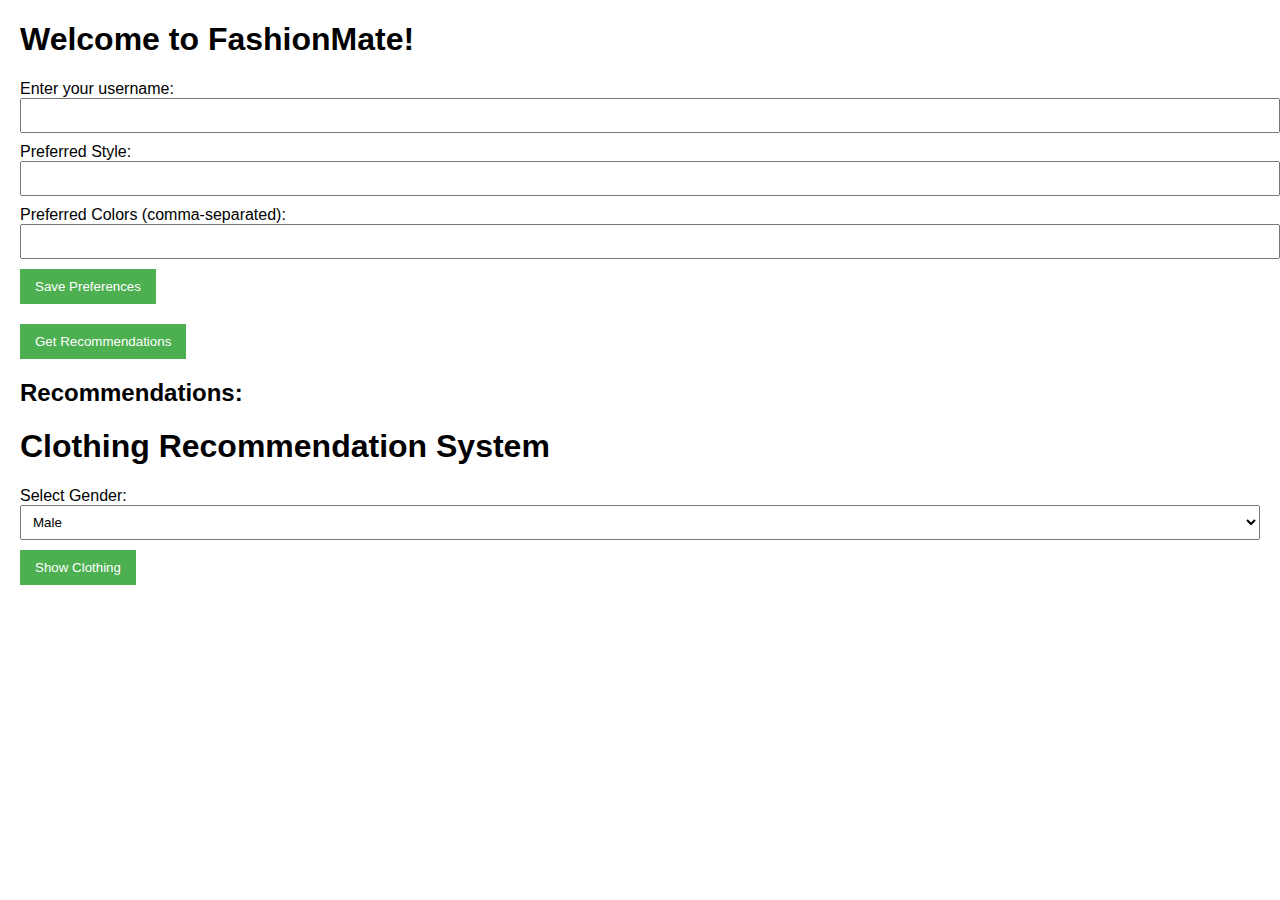
<file: templates/home.html>
<!DOCTYPE html>
<html lang="en">
<head>
  <meta charset="UTF-8">
  <meta name="viewport" content="width=device-width, initial-scale=1.0">
  <title>FashionMate - Smart Wardrobe</title>
  <style>
    body {
      font-family: Arial, sans-serif;
      margin: 20px;
    }
    form {
      margin-bottom: 20px;
    }
    input, select {
      margin-bottom: 10px;
      padding: 8px;
      width: 100%;
    }
    button {
      padding: 10px 15px;
      background-color: #4CAF50;
      color: white;
      border: none;
      cursor: pointer;
    }
    button:hover {
      background-color: #45a049;
    }
    .recommendations img {
      margin: 10px;
      max-width: 200px;
      border: 1px solid #ddd;
      border-radius: 5px;
      cursor: pointer;
    }
    .modal {
      display: none;
      position: fixed;
      z-index: 1;
      left: 0;
      top: 0;
      width: 100%;
      height: 100%;
      overflow: auto;
      background-color: rgb(0,0,0);
      background-color: rgba(0,0,0,0.9);
    }
    .modal-content {
      margin: auto;
      display: block;
      width: 80%;
      max-width: 700px;
    }
    .close {
      position: absolute;
      top: 15px;
      right: 35px;
      color: #f1f1f1;
      font-size: 40px;
      font-weight: bold;
      transition: 0.3s;
    }
    .close:hover,
    .close:focus {
      color: #bbb;
      text-decoration: none;
      cursor: pointer;
    }
  </style>
</head>
<body>
  <h1>Welcome to FashionMate!</h1>
  <form id="preference-form">
    <label for="username">Enter your username:</label>
    <input type="text" id="username" name="username" required />

    <label for="style">Preferred Style:</label>
    <input type="text" id="style" name="preferredStyle" required />

    <label for="colors">Preferred Colors (comma-separated):</label>
    <input type="text" id="colors" name="preferredColors" required />

    <button type="submit">Save Preferences</button>
  </form>

  <button id="get-recommendations">Get Recommendations</button>

  <div class="recommendations">
    <h2>Recommendations:</h2>
    <div id="recommendation-list"></div>
  </div>

  <!-- The Modal -->
  <div id="myModal" class="modal">
    <span class="close">&times;</span>
    <img class="modal-content" id="img01">
  </div>

  <script>
    document.getElementById('preference-form').addEventListener('submit', async (e) => {
      e.preventDefault();
      const username = document.getElementById('username').value;
      const preferredStyle = document.getElementById('style').value;
      const preferredColors = document.getElementById('colors').value.split(',').map(color => color.trim());

      const response = await fetch('/save_preferences', {
        method: 'POST',
        headers: { 'Content-Type': 'application/json' },
        body: JSON.stringify({ username, preferences: { preferredStyle, preferredColors } })
      });

      const result = await response.json();
      alert(result.message);
    });

    document.getElementById('get-recommendations').addEventListener('click', async () => {
      const username = document.getElementById('username').value;

      const response = await fetch(`/get_recommendations?username=${username}`);
      const result = await response.json();

      const recommendationList = document.getElementById('recommendation-list');
      recommendationList.innerHTML = '';

      if (result.recommendations && result.recommendations.length > 0) {
        result.recommendations.forEach(recommendation => {
          const img = document.createElement('img');
          img.src = recommendation.image;
          img.alt = recommendation.productName;
          img.onclick = () => {
            document.getElementById('img01').src = recommendation.image;
            document.getElementById('myModal').style.display = 'block';
          };
          recommendationList.appendChild(img);
        });
      } else {
        recommendationList.innerHTML = '<p>No recommendations found!</p>';
      }
    });

    // Get the modal
    var modal = document.getElementById("myModal");

    // Get the <span> element that closes the modal
    var span = document.getElementsByClassName("close")[0];

    // When the user clicks on <span> (x), close the modal
    span.onclick = function() {
      modal.style.display = "none";
    }

    // When the user clicks anywhere outside of the modal, close it
    window.onclick = function(event) {
      if (event.target == modal) {
        modal.style.display = "none";
      }
    }
  </script>
  <script>
    function fetchImages() {
        let gender = document.getElementById("gender").value;

        fetch("/get_images", {
            method: "POST",
            headers: { "Content-Type": "application/json" },
            body: JSON.stringify({ gender: gender })
        })
        .then(response => response.json())
        .then(data => {
            let imageContainer = document.getElementById("images");
            imageContainer.innerHTML = "";

            if (data.error) {
                imageContainer.innerHTML = "<p style='color:red;'>" + data.error + "</p>";
                return;
            }

            data.images.forEach(imgSrc => {
                let img = document.createElement("img");
                img.src = imgSrc;
                img.style.width = "150px";
                img.style.margin = "10px";
                imageContainer.appendChild(img);
            });
        });
    }
</script>
</head>
<body>
<h1>Clothing Recommendation System</h1>

<label for="gender">Select Gender:</label>
<select id="gender">
    <option value="male">Male</option>
    <option value="female">Female</option>
</select>
<button onclick="fetchImages()">Show Clothing</button>

<div id="images"></div>
<style>
  img {
      width: 200px;  /* Set a fixed width */
      height: 250px; /* Set a fixed height */
      object-fit: cover; /* Ensures the image fills the box while maintaining aspect ratio */
      margin: 10px;
      border-radius: 10px; /* Optional: adds rounded corners */
      box-shadow: 2px 2px 10px rgba(0,0,0,0.2); /* Optional: adds a shadow effect */
  }
</style>

</body>
</html>
</file>
